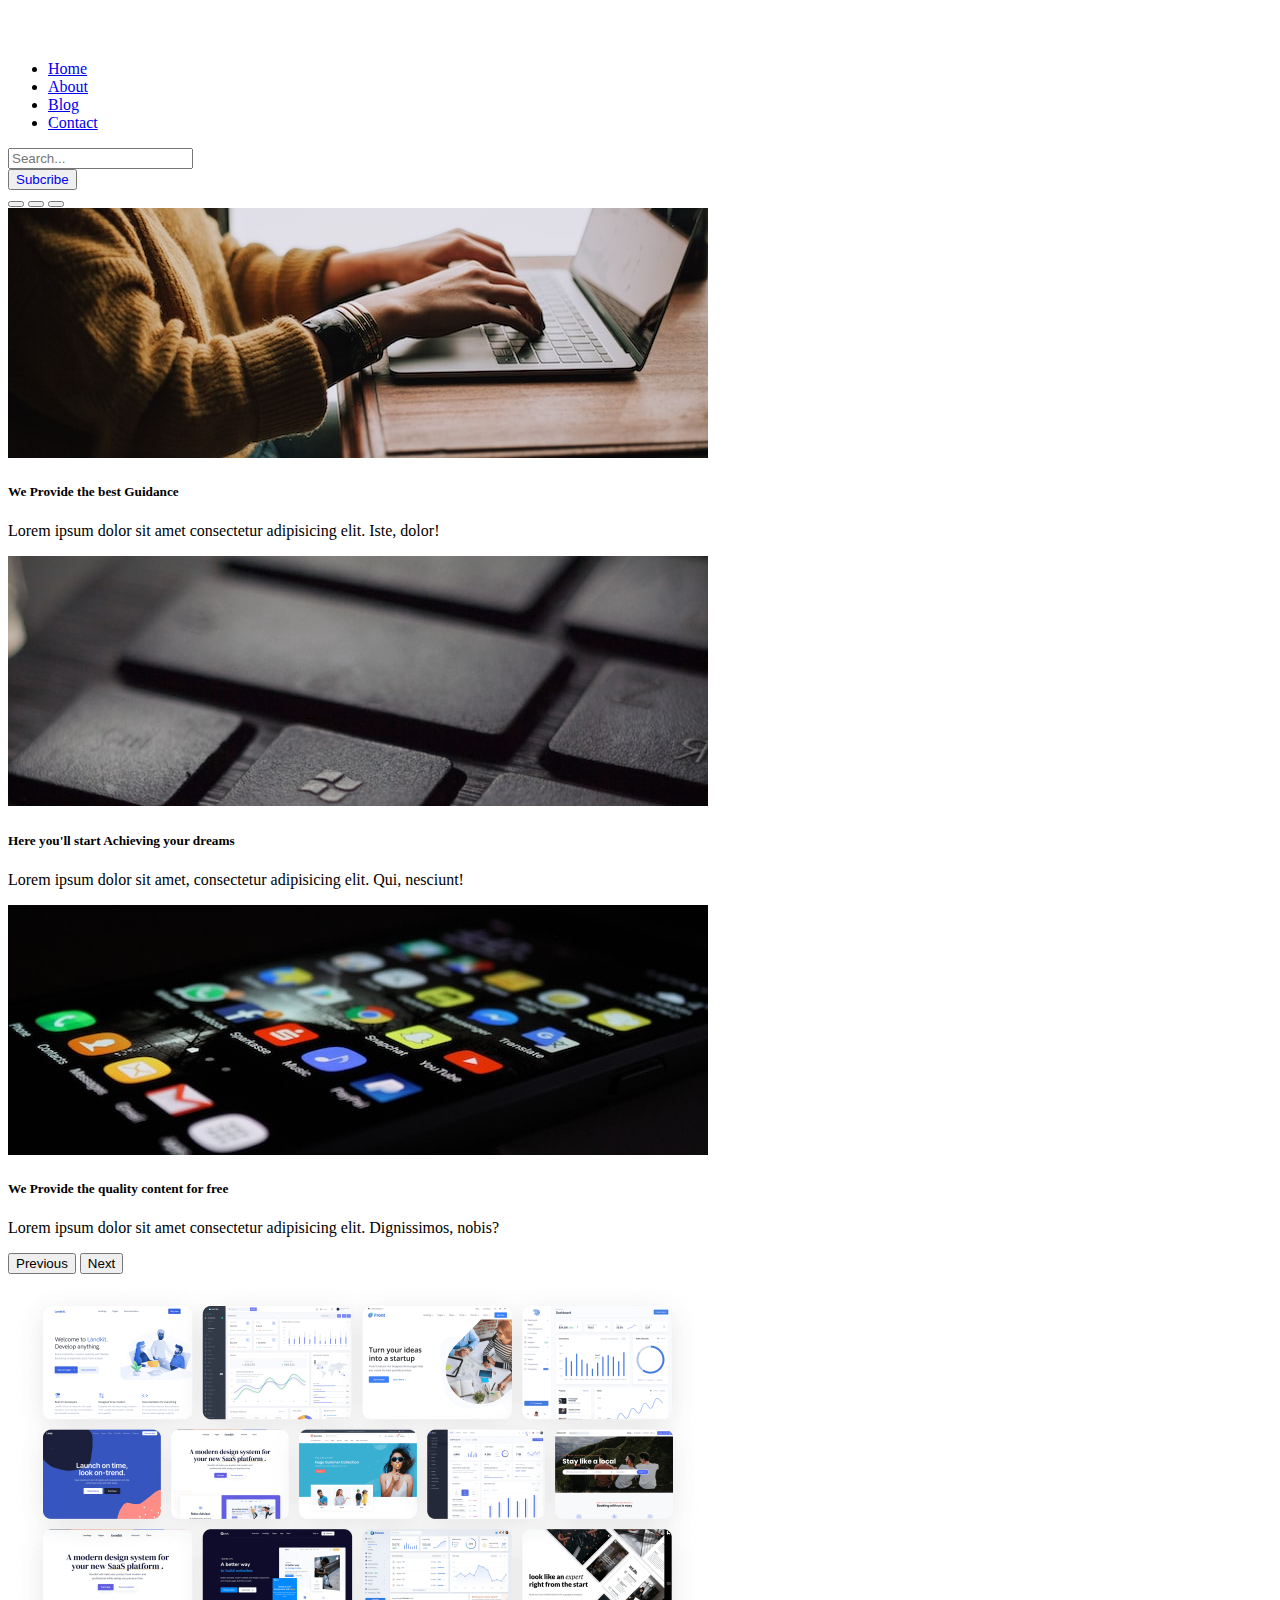
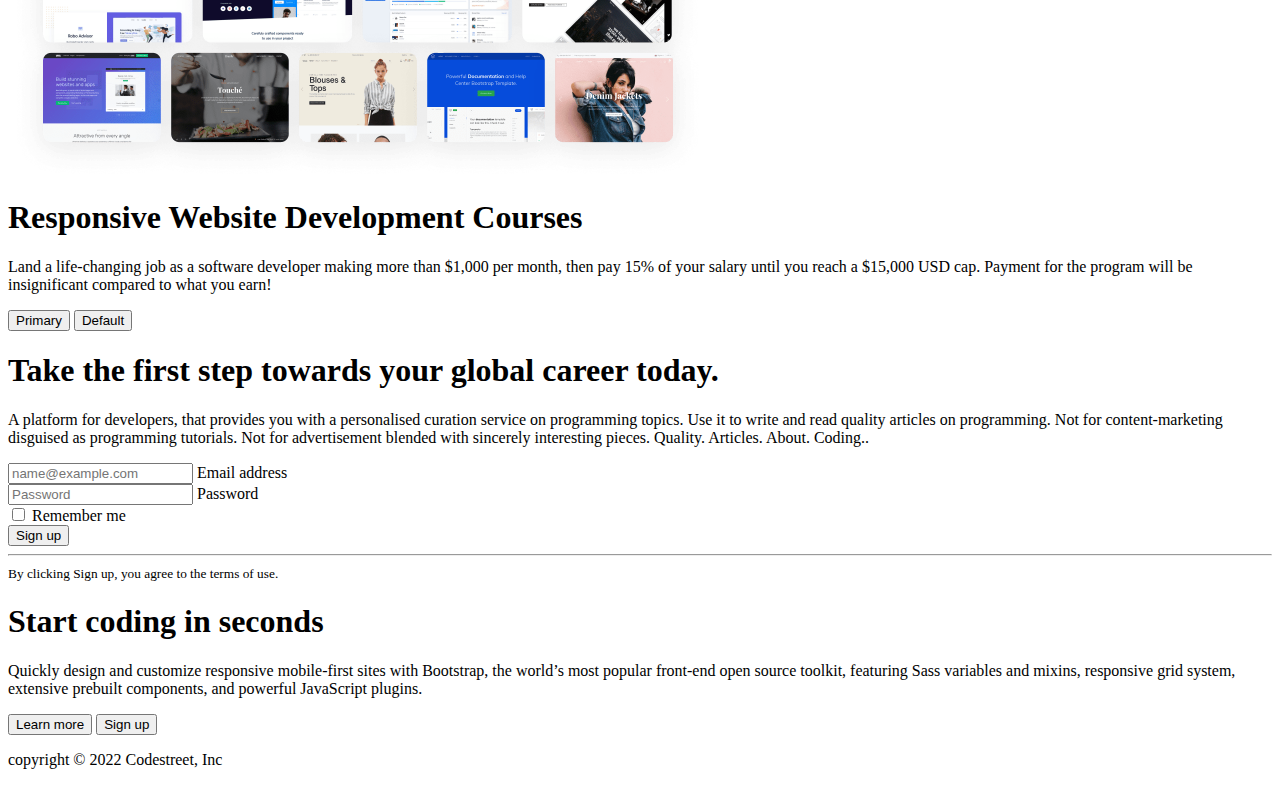
<file: index.html>
<!DOCTYPE html>
<html lang="en">
  <head>
    <meta charset="UTF-8" />
    <meta http-equiv="X-UA-Compatible" content="IE=edge" />
    <meta name="viewport" content="width=device-width, initial-scale=1.0" />
    <link
      href="https://cdn.jsdelivr.net/npm/bootstrap@5.2.2/dist/css/bootstrap.min.css"
      rel="stylesheet"
      integrity="sha384-Zenh87qX5JnK2Jl0vWa8Ck2rdkQ2Bzep5IDxbcnCeuOxjzrPF/et3URy9Bv1WTRi"
      crossorigin="anonymous"
    />
    <script
      defer
      src="https://cdn.jsdelivr.net/npm/bootstrap@5.2.2/dist/js/bootstrap.bundle.min.js"
      integrity="sha384-OERcA2EqjJCMA+/3y+gxIOqMEjwtxJY7qPCqsdltbNJuaOe923+mo//f6V8Qbsw3"
      crossorigin="anonymous"
    ></script>

    <title>Codestreet -heaven for coders</title>
  </head>

  <body>
    <header class="p-3 text-bg-dark">
      <div class="container">
        <div
          class="d-flex flex-wrap align-items-center justify-content-center justify-content-lg-start"
        >
          <a
            href="/"
            class="d-flex align-items-center mb-2 mb-lg-0 text-white text-decoration-none"
          >
            <svg
              class="bi me-2"
              width="40"
              height="32"
              role="img"
              aria-label="Bootstrap"
            >
              <use xlink:href="#bootstrap"></use>
            </svg>
          </a>

          <ul
            class="nav col-12 col-lg-auto me-lg-auto mb-2 justify-content-center mb-md-0"
          >
            <li><a href="index.html" class="nav-link px-2 text-secondary">Home</a></li>
            <li><a href="about.html" class="nav-link px-2 text-white">About</a></li>
         
            <li>
              <a href="blog.html" class="nav-link px-2 text-white">Blog</a>
            </li>

        
            <li><a href="contact.html" class="nav-link px-2 text-white">Contact</a></li>
          </ul>

          <form class="col-12 col-lg-auto mb-3 mb-lg-0 me-lg-3" role="search">
            <input
              type="search"
              class="form-control form-control-dark text-bg-dark"
              placeholder="Search..."
              aria-label="Search"
            />
          </form>

            <button type="button" class="btn btn-light">
              <a href="subscribe.html" style="text-decoration: none">Subcribe</a>
            </button>
          </div>
        </div>
      </div>
    </header>

    <!-- carousel -->
    <div
      id="carouselExampleCaptions"
      class="carousel slide"
      data-bs-ride="false"
    >
      <div class="carousel-indicators">
        <button
          type="button"
          data-bs-target="#carouselExampleCaptions"
          data-bs-slide-to="0"
          class="active"
          aria-current="true"
          aria-label="Slide 1"
        ></button>
        <button
          type="button"
          data-bs-target="#carouselExampleCaptions"
          data-bs-slide-to="1"
          aria-label="Slide 2"
        ></button>
        <button
          type="button"
          data-bs-target="#carouselExampleCaptions"
          data-bs-slide-to="2"
          aria-label="Slide 3"
        ></button>
      </div>
      <div class="carousel-inner">
        <div class="carousel-item active">
          <img
            src="car1.jpg"
            class="d-block w-100"
            alt="..."
          />
          <div class="carousel-caption d-none d-md-block">
            <h5>We Provide the best Guidance</h5>
            <p>Lorem ipsum dolor sit amet consectetur adipisicing elit. Iste, dolor!</p>
          </div>
        </div>
        <div class="carousel-item">
          <img
            src="car2.jpg"
            class="d-block w-100"
            alt="..."
          />
          <div class="carousel-caption d-none d-md-block">
            <h5>Here you'll start Achieving your dreams</h5>
            <p>Lorem ipsum dolor sit amet, consectetur adipisicing elit. Qui, nesciunt!</p>
          </div>
        </div>
        <div class="carousel-item">
          <img
            src="car3.jpg"
            class="d-block w-100"
            alt="..."
          />
          <div class="carousel-caption d-none d-md-block">
            <h5>We Provide the quality content for free</h5>
            <p>Lorem ipsum dolor sit amet consectetur adipisicing elit. Dignissimos, nobis?</p>
          </div>
        </div>
      </div>
      <button
        class="carousel-control-prev"
        type="button"
        data-bs-target="#carouselExampleCaptions"
        data-bs-slide="prev"
      >
        <span class="carousel-control-prev-icon" aria-hidden="true"></span>
        <span class="visually-hidden">Previous</span>
      </button>
      <button
        class="carousel-control-next"
        type="button"
        data-bs-target="#carouselExampleCaptions"
        data-bs-slide="next"
      >
        <span class="carousel-control-next-icon" aria-hidden="true"></span>
        <span class="visually-hidden">Next</span>
      </button>
    </div>
    <!-- foot -->
    
    <div class="b-example-divider"></div>
    <div class="container col-xxl-8 px-4 py-5">
      <div class="row flex-lg-row-reverse align-items-center g-5 py-5">
        <div class="col-10 col-sm-8 col-lg-6">
          <img src="bootstrap-themes.png" class="d-block mx-lg-auto img-fluid" alt="Bootstrap Themes" width="700" height="500" loading="lazy">
        </div>
        <div class="col-lg-6">
          <h1 class="display-5 fw-bold lh-1 mb-3">Responsive Website Development Courses</h1>
          <p class="lead">Land a life-changing job as a software developer making more than $1,000 per month, then pay 15% of your salary until you reach a $15,000 USD cap. Payment for the program will be insignificant compared to what you earn!</p>
          <div class="d-grid gap-2 d-md-flex justify-content-md-start">
            <button type="button" class="btn btn-primary btn-lg px-4 me-md-2">Primary</button>
            <button type="button" class="btn btn-outline-secondary btn-lg px-4">Default</button>
          </div>
        </div>
      </div>
    </div>
    <div class="container col-xl-10 col-xxl-8 px-4 py-5">
      <div class="row align-items-center g-lg-5 py-5">
        <div class="col-lg-7 text-center text-lg-start">
          <h1 class="display-4 fw-bold lh-1 mb-3">Take the first step towards your global career today.</h1>
          <p class="col-lg-10 fs-4">A platform for developers, that provides you with a personalised curation service on programming topics. Use it to write and read quality articles on programming. Not for content-marketing disguised as programming tutorials. Not for advertisement blended with sincerely interesting pieces. Quality. Articles. About. Coding..</p>
        </div>
        <div class="col-md-10 mx-auto col-lg-5">
          <form class="p-4 p-md-5 border rounded-3 bg-light">
            <div class="form-floating mb-3">
              <input type="email" class="form-control" id="floatingInput" placeholder="name@example.com">
              <label for="floatingInput">Email address</label>
            </div>
            <div class="form-floating mb-3">
              <input type="password" class="form-control" id="floatingPassword" placeholder="Password">
              <label for="floatingPassword">Password</label>
            </div>
            <div class="checkbox mb-3">
              <label>
                <input type="checkbox" value="remember-me"> Remember me
              </label>
            </div>
            <button class="w-100 btn btn-lg btn-primary" type="submit">Sign up</button>
            <hr class="my-4">
            <small class="text-muted">By clicking Sign up, you agree to the terms of use.</small>
          </form>
        </div>
      </div>
    </div>
    <div class="bg-dark text-secondary px-4 py-5 text-center">
      <div class="py-5">
        <h1 class="display-5 fw-bold text-white">Start coding in seconds</h1>
        <div class="col-lg-6 mx-auto">
          <p class="fs-5 mb-4">Quickly design and customize responsive mobile-first sites with Bootstrap, the world’s most popular front-end open source toolkit, featuring Sass variables and mixins, responsive grid system, extensive prebuilt components, and powerful JavaScript plugins.</p>
          <div class="d-grid gap-2 d-sm-flex justify-content-sm-center">
            <button type="button" class="btn btn-outline-info btn-lg px-4 me-sm-3 fw-bold">Learn more</button>
            <button type="button" class="btn btn-outline-light btn-lg px-4">Sign up</button>
          </div>
        </div>
      </div>
    </div>
    <div class="b-example-divider"></div>
    <div class="container">
      <footer class="py-3 my-4">
        <p class="text-center text-muted">copyright © 2022 Codestreet, Inc</p>
      </footer>
    </div>
  </body>
</html>
</file>
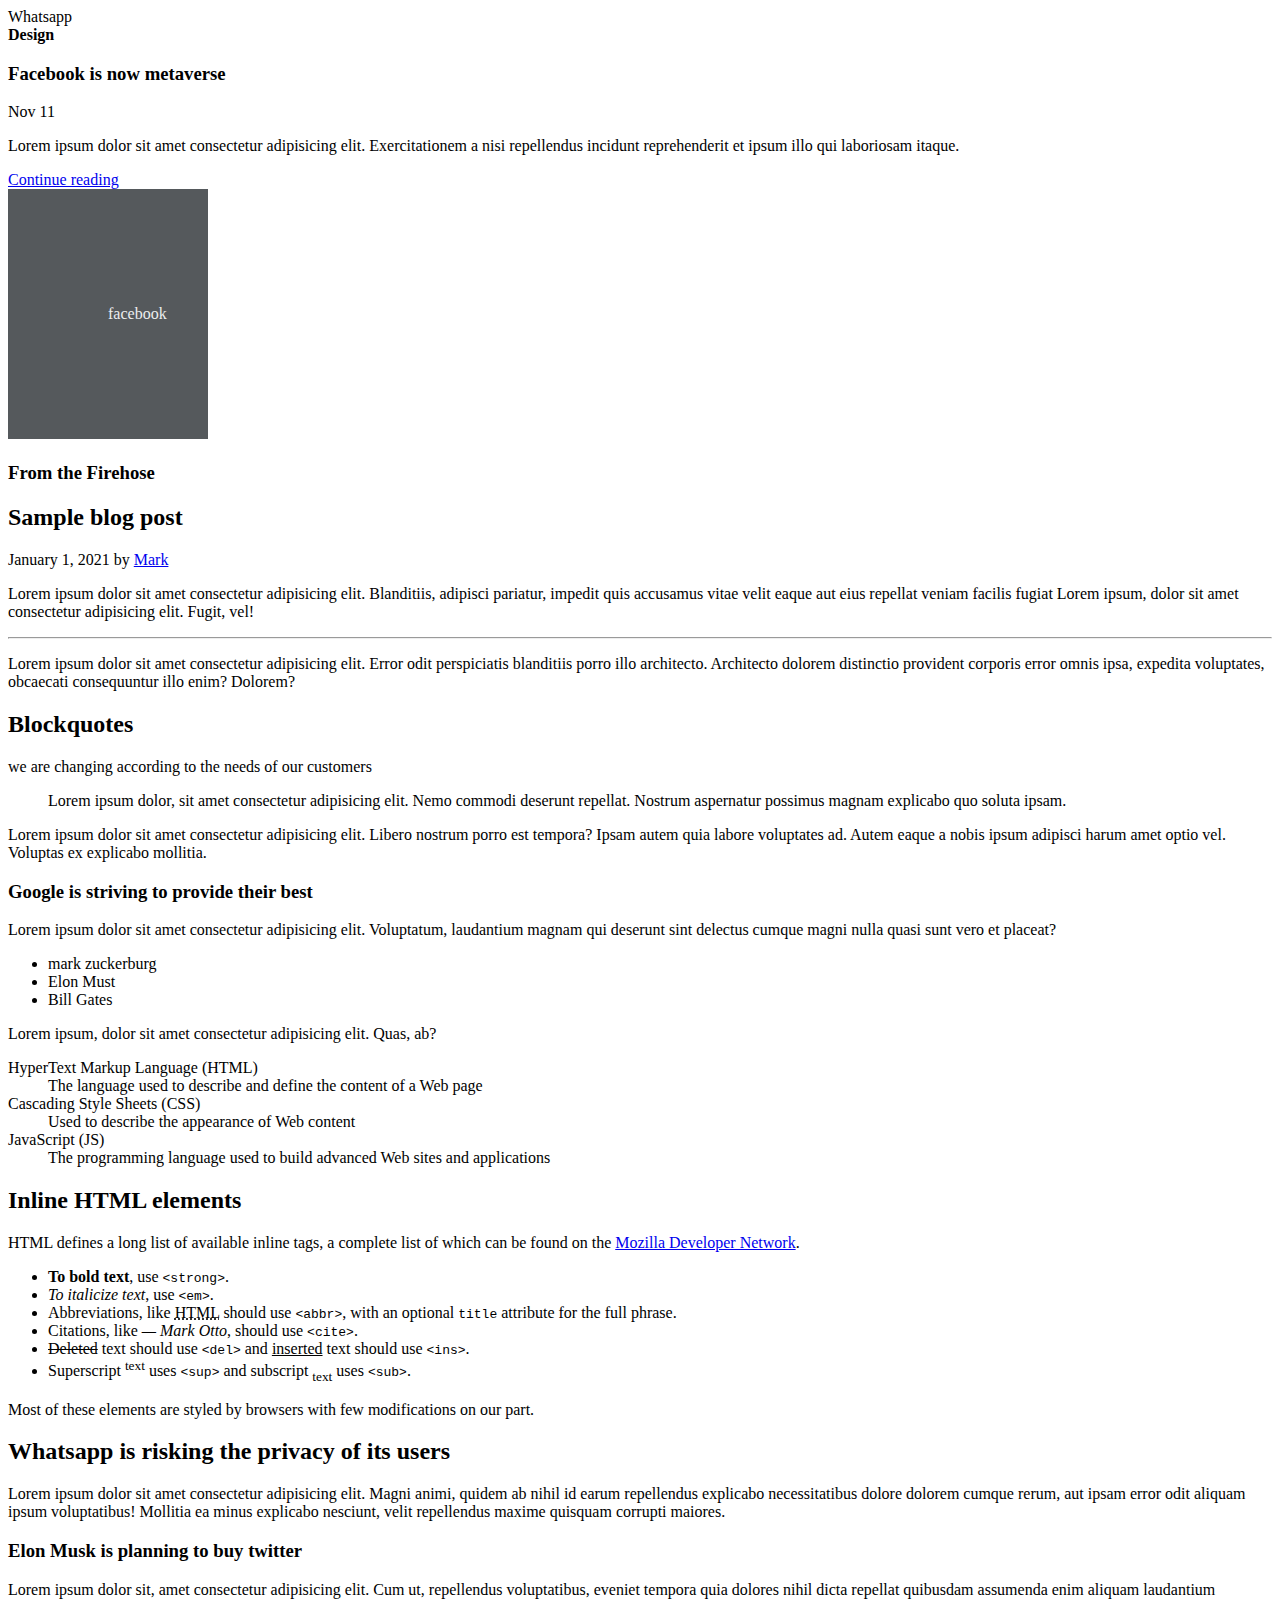
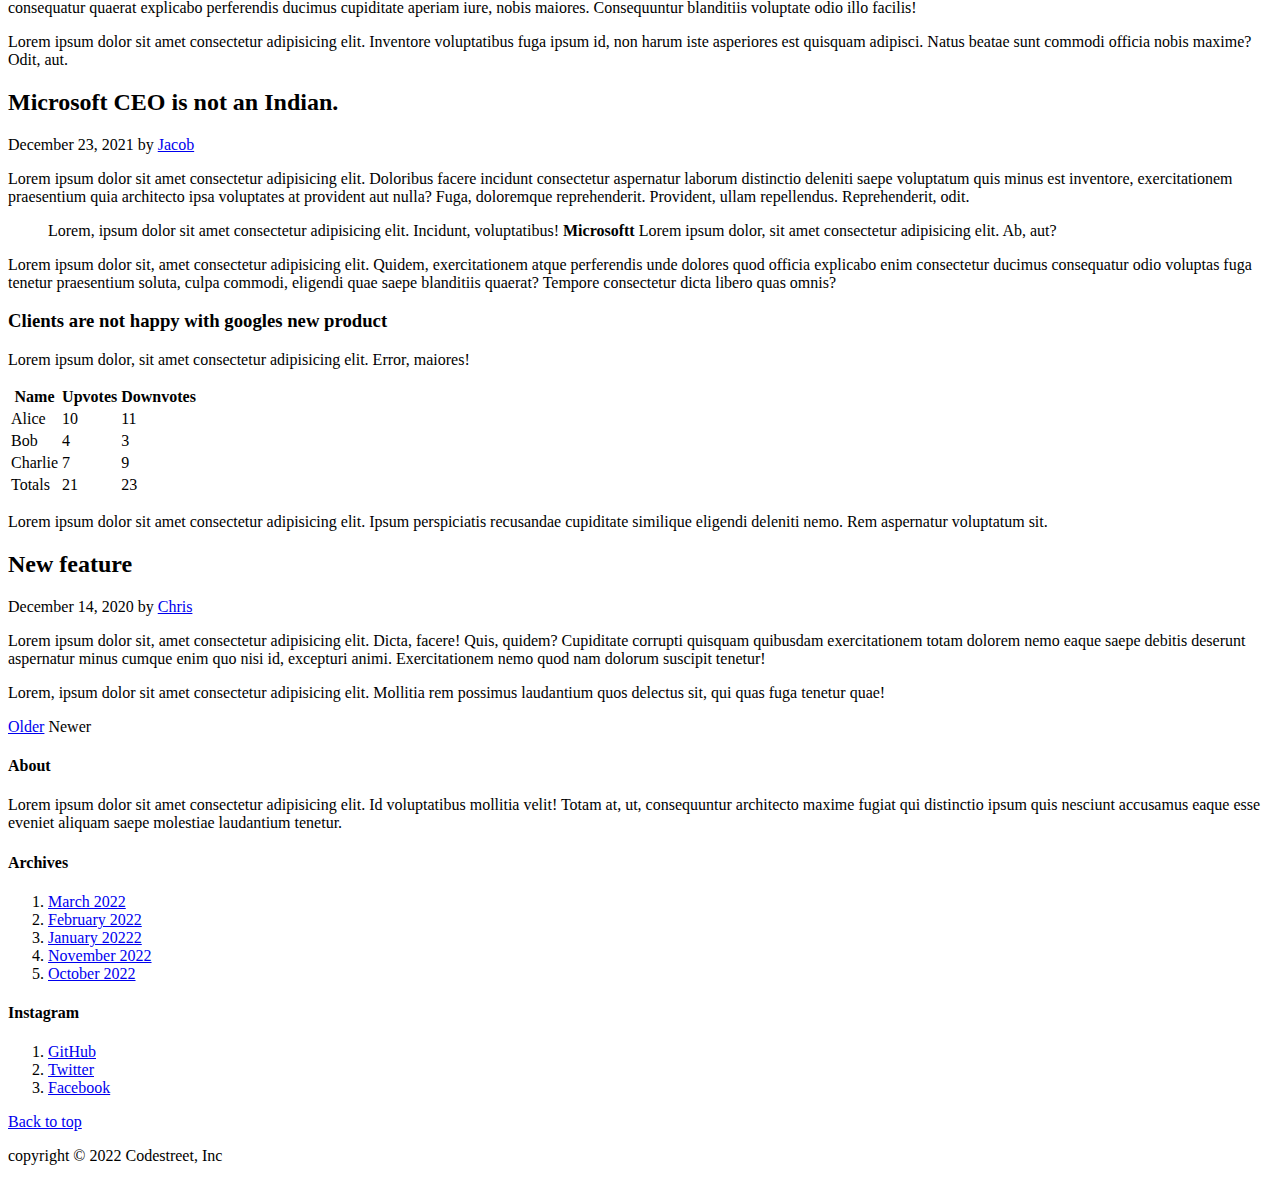
<file: blog.html>
<!DOCTYPE html>
<html lang="en">
  <head>
    <meta charset="utf-8" />
    <meta name="viewport" content="width=device-width, initial-scale=1" />
    <meta name="description" content="" />
    <meta
      name="author"
      content="Mark Otto, Jacob Thornton, and Bootstrap contributors"
    />
    <meta name="generator" content="Hugo 0.104.2" />
    <title>Blog /title>
    <link rel="stylesheet" href="blog.css" />
    <link
      href="https://cdn.jsdelivr.net/npm/bootstrap@5.2.2/dist/css/bootstrap.min.css"
      rel="stylesheet"
      integrity="sha384-Zenh87qX5JnK2Jl0vWa8Ck2rdkQ2Bzep5IDxbcnCeuOxjzrPF/et3URy9Bv1WTRi"
      crossorigin="anonymous"
    />

    <script
      src="https://cdn.jsdelivr.net/npm/bootstrap@5.2.2/dist/js/bootstrap.bundle.min.js"
      integrity="sha384-OERcA2EqjJCMA+/3y+gxIOqMEjwtxJY7qPCqsdltbNJuaOe923+mo//f6V8Qbsw3"
      crossorigin="anonymous"
    ></script>

    <style>
      .bd-placeholder-img {
        font-size: 1.125rem;
        text-anchor: middle;
        -webkit-user-select: none;
        -moz-user-select: none;
        user-select: none;
      }

      @media (min-width: 768px) {
        .bd-placeholder-img-lg {
          font-size: 3.5rem;
        }
      }

      .b-example-divider {
        height: 3rem;
        background-color: rgba(0, 0, 0, 0.1);
        border: solid rgba(0, 0, 0, 0.15);
        border-width: 1px 0;
        box-shadow: inset 0 0.5em 1.5em rgba(0, 0, 0, 0.1),
          inset 0 0.125em 0.5em rgba(0, 0, 0, 0.15);
      }

      .b-example-vr {
        flex-shrink: 0;
        width: 1.5rem;
        height: 100vh;
      }

      .bi {
        vertical-align: -0.125em;
        fill: currentColor;
      }

      .nav-scroller {
        position: relative;
        z-index: 2;
        height: 2.75rem;
        overflow-y: hidden;
      }

      .nav-scroller .nav {
        display: flex;
        flex-wrap: nowrap;
        padding-bottom: 1rem;
        margin-top: -1px;
        overflow-x: auto;
        text-align: center;
        white-space: nowrap;
        -webkit-overflow-scrolling: touch;
      }
    </style>

    <!-- Custom styles for this template -->
    <link
      href="https://fonts.googleapis.com/css?family=Playfair&#43;Display:700,900&amp;display=swap"
      rel="stylesheet"
    />
    <!-- Custom styles for this template -->
    <link href="blog.css" rel="stylesheet" />
  </head>
  <body>
    <header class="p-3 text-bg-dark">
      <div class="container">
        <div
          class="d-flex flex-wrap align-items-center justify-content-center justify-content-lg-start"
        >
          <a
            href="/"
            class="d-flex align-items-center mb-2 mb-lg-0 text-white text-decoration-none"
          >
            <svg
              class="bi me-2"
              width="40"
              height="32"
              role="img"
              aria-label="Bootstrap"
            >
              <use xlink:href="#bootstrap"></use>
            </svg>
          </a>

          <ul
            class="nav col-12 col-lg-auto me-lg-auto mb-2 justify-content-center mb-md-0"
          >
            <li><a href="index.html" class="nav-link px-2 text-secondary">Home</a></li>
            <li><a href="about.html" class="nav-link px-2 text-white">About</a></li>
         
            <li>
              <a href="blog.html" class="nav-link px-2 text-white">Blog</a>
            </li>

        
            <li><a href="contact.html" class="nav-link px-2 text-white">Contact</a></li>
          </ul>

          <form class="col-12 col-lg-auto mb-3 mb-lg-0 me-lg-3" role="search">
            <input
              type="search"
              class="form-control form-control-dark text-bg-dark"
              placeholder="Search..."
              aria-label="Search"
            />
          </form>

            <button type="button" class="btn btn-light">
              <a href="subscribe.html" style="text-decoration: none">Subcribe</a>
            </button>
          </div>
        </div>
      </div>
    </header>

    <main class="container">
      <div class="p-4 p-md-5 mb-4 rounded text-bg-dark">
        <div class="col-md-6 px-0">
          <h1 class="display-4 fst-italic">
            Amazon Fears Google partnership
          </h1>
          <p class="lead my-3">
            Amazon says over half a dozen hardware vendors have indicated that they cannot enter into a TV manufacturing relationship with the e-commerce group over fear of retaliation from Google, escalating tension with the search giant with whom it competes on several businesses.
          </p>
          <p class="lead mb-0">
            <a href="#" class="text-white fw-bold">Continue reading...</a>
          </p>
        </div>
      </div>

      <div class="row mb-2">
        <div class="col-md-6">
          <div
            class="row g-0 border rounded overflow-hidden flex-md-row mb-4 shadow-sm h-md-250 position-relative"
          >
            <div class="col p-4 d-flex flex-column position-static">
              <strong class="d-inline-block mb-2 text-primary">World</strong>
              <h3 class="mb-0">Whatsapp stealing the data</h3>
              <div class="mb-1 text-muted">Nov 12</div>
              <p class="card-text mb-auto">
               Lorem ipsum dolor sit amet consectetur adipisicing elit. Unde, soluta.
              </p>
              <a href="#" class="stretched-link">Continue reading</a>
            </div>
            <div class="col-auto d-none d-lg-block">
              <svg
                class="bd-placeholder-img"
                width="200"
                height="250"
                xmlns="http://www.w3.org/2000/svg"
                role="img"
                aria-label="Placeholder: Thumbnail"
                preserveAspectRatio="xMidYMid slice"
                focusable="false"
              >
                <title>Placeholder</title>
                <rect width="100%" height="100%" fill="#55595c" />
                <text x="50%" y="50%" fill="#eceeef" dy=".3em">Whatsapp</text>
              </svg>
            </div>
          </div>
        </div>
        <div class="col-md-6">
          <div
            class="row g-0 border rounded overflow-hidden flex-md-row mb-4 shadow-sm h-md-250 position-relative"
          >
            <div class="col p-4 d-flex flex-column position-static">
              <strong class="d-inline-block mb-2 text-success">Design</strong>
              <h3 class="mb-0">Facebook is now metaverse</h3>
              <div class="mb-1 text-muted">Nov 11</div>
              <p class="mb-auto">
                Lorem ipsum dolor sit amet consectetur adipisicing elit. Exercitationem a nisi repellendus incidunt reprehenderit et ipsum illo qui laboriosam itaque.
              </p>
              <a href="#" class="stretched-link">Continue reading</a>
            </div>
            <div class="col-auto d-none d-lg-block">
              <svg
                class="bd-placeholder-img"
                width="200"
                height="250"
                xmlns="http://www.w3.org/2000/svg"
                role="img"
                aria-label="Placeholder: Thumbnail"
                preserveAspectRatio="xMidYMid slice"
                focusable="false"
              >
                <title>Placeholder</title>
                <rect width="100%" height="100%" fill="#55595c" />
                <text x="50%" y="50%" fill="#eceeef" dy=".3em">facebook</text>
              </svg>
            </div>
          </div>
        </div>
      </div>

      <div class="row g-5">
        <div class="col-md-8">
          <h3 class="pb-4 mb-4 fst-italic border-bottom">From the Firehose</h3>

          <article class="blog-post">
            <h2 class="blog-post-title mb-1">Sample blog post</h2>
            <p class="blog-post-meta">
              January 1, 2021 by <a href="#">Mark</a>
            </p>

            <p>
              Lorem ipsum dolor sit amet consectetur adipisicing elit. Blanditiis, adipisci pariatur, impedit quis accusamus vitae velit eaque aut eius repellat veniam facilis fugiat Lorem ipsum, dolor sit amet consectetur adipisicing elit. Fugit, vel!
            </p>
            <hr />
            <p>
              Lorem ipsum dolor sit amet consectetur adipisicing elit. Error odit perspiciatis blanditiis porro illo architecto. Architecto dolorem distinctio provident corporis error omnis ipsa, expedita voluptates, obcaecati consequuntur illo enim? Dolorem?
            </p>
            <h2>Blockquotes</h2>
            <p>we are changing according to the needs of our customers</p>
            <blockquote class="blockquote">
              <p>Lorem ipsum dolor, sit amet consectetur adipisicing elit. Nemo commodi deserunt repellat. Nostrum aspernatur possimus magnam explicabo quo soluta ipsam.</p>
            </blockquote>
            <p>
              Lorem ipsum dolor sit amet consectetur adipisicing elit. Libero nostrum porro est tempora? Ipsam autem quia labore voluptates ad. Autem eaque a nobis ipsum adipisci harum amet optio vel. Voluptas ex explicabo mollitia.
            </p>
            <h3>Google is striving to provide their best</h3>
            <p>
              Lorem ipsum dolor sit amet consectetur adipisicing elit. Voluptatum, laudantium magnam qui deserunt sint delectus cumque magni nulla quasi sunt vero et placeat?
            </p>
            <ul>
              <li>mark zuckerburg</li>
              <li>Elon Must</li>
              <li>Bill Gates</li>
            </ul>
            <p>Lorem ipsum, dolor sit amet consectetur adipisicing elit. Quas, ab?</p>
            <dl>
              <dt>HyperText Markup Language (HTML)</dt>
              <dd>
                The language used to describe and define the content of a Web
                page
              </dd>
              <dt>Cascading Style Sheets (CSS)</dt>
              <dd>Used to describe the appearance of Web content</dd>
              <dt>JavaScript (JS)</dt>
              <dd>
                The programming language used to build advanced Web sites and
                applications
              </dd>
            </dl>
            <h2>Inline HTML elements</h2>
            <p>
              HTML defines a long list of available inline tags, a complete list
              of which can be found on the
              <a
                href="https://developer.mozilla.org/en-US/docs/Web/HTML/Element"
                >Mozilla Developer Network</a
              >.
            </p>
            <ul>
              <li>
                <strong>To bold text</strong>, use
                <code class="language-plaintext highlighter-rouge"
                  >&lt;strong&gt;</code
                >.
              </li>
              <li>
                <em>To italicize text</em>, use
                <code class="language-plaintext highlighter-rouge"
                  >&lt;em&gt;</code
                >.
              </li>
              <li>
                Abbreviations, like
                <abbr title="HyperText Markup Language">HTML</abbr> should use
                <code class="language-plaintext highlighter-rouge"
                  >&lt;abbr&gt;</code
                >, with an optional
                <code class="language-plaintext highlighter-rouge">title</code>
                attribute for the full phrase.
              </li>
              <li>
                Citations, like <cite>— Mark Otto</cite>, should use
                <code class="language-plaintext highlighter-rouge"
                  >&lt;cite&gt;</code
                >.
              </li>
              <li>
                <del>Deleted</del> text should use
                <code class="language-plaintext highlighter-rouge"
                  >&lt;del&gt;</code
                >
                and <ins>inserted</ins> text should use
                <code class="language-plaintext highlighter-rouge"
                  >&lt;ins&gt;</code
                >.
              </li>
              <li>
                Superscript <sup>text</sup> uses
                <code class="language-plaintext highlighter-rouge"
                  >&lt;sup&gt;</code
                >
                and subscript <sub>text</sub> uses
                <code class="language-plaintext highlighter-rouge"
                  >&lt;sub&gt;</code
                >.
              </li>
            </ul>
            <p>
              Most of these elements are styled by browsers with few
              modifications on our part.
            </p>
            <h2>Whatsapp is risking the privacy of its users</h2>
            <p>
              Lorem ipsum dolor sit amet consectetur adipisicing elit. Magni animi, quidem ab nihil id earum repellendus explicabo necessitatibus dolore dolorem cumque rerum, aut ipsam error odit aliquam ipsum voluptatibus! Mollitia ea minus explicabo nesciunt, velit repellendus maxime quisquam corrupti maiores.
            </p>
            <h3>Elon Musk is planning to buy twitter</h3>
            <p>
             Lorem ipsum dolor sit, amet consectetur adipisicing elit. Cum ut, repellendus voluptatibus, eveniet tempora quia dolores nihil dicta repellat quibusdam assumenda enim aliquam laudantium consequatur quaerat explicabo perferendis ducimus cupiditate aperiam iure, nobis maiores. Consequuntur blanditiis voluptate odio illo facilis!
            </p>
            <p>
              Lorem ipsum dolor sit amet consectetur adipisicing elit. Inventore voluptatibus fuga ipsum id, non harum iste asperiores est quisquam adipisci. Natus beatae sunt commodi officia nobis maxime? Odit, aut.
            </p>
          </article>

          <article class="blog-post">
            <h2 class="blog-post-title mb-1">Microsoft CEO is not an Indian.</h2>
            <p class="blog-post-meta">
              December 23, 2021 by <a href="#">Jacob</a>
            </p>

            <p>
              Lorem ipsum dolor sit amet consectetur adipisicing elit. Doloribus facere incidunt consectetur aspernatur laborum distinctio deleniti saepe voluptatum quis minus est inventore, exercitationem praesentium quia architecto ipsa voluptates at provident aut nulla? Fuga, doloremque reprehenderit. Provident, ullam repellendus. Reprehenderit, odit.
            </p>
            <blockquote>
              <p>
               Lorem, ipsum dolor sit amet consectetur adipisicing elit. Incidunt, voluptatibus!
                <strong>Microsoftt</strong> Lorem ipsum dolor, sit amet consectetur adipisicing elit. Ab, aut?
              </p>
            </blockquote>
            <p>
              Lorem ipsum dolor sit, amet consectetur adipisicing elit. Quidem, exercitationem atque perferendis unde dolores quod officia explicabo enim consectetur ducimus consequatur odio voluptas fuga tenetur praesentium soluta, culpa commodi, eligendi quae saepe blanditiis quaerat? Tempore consectetur dicta libero quas omnis?
            </p>
            <h3>Clients are not happy with googles new product</h3>
            <p>Lorem ipsum dolor, sit amet consectetur adipisicing elit. Error, maiores!</p>
            <table class="table">
              <thead>
                <tr>
                  <th>Name</th>
                  <th>Upvotes</th>
                  <th>Downvotes</th>
                </tr>
              </thead>
              <tbody>
                <tr>
                  <td>Alice</td>
                  <td>10</td>
                  <td>11</td>
                </tr>
                <tr>
                  <td>Bob</td>
                  <td>4</td>
                  <td>3</td>
                </tr>
                <tr>
                  <td>Charlie</td>
                  <td>7</td>
                  <td>9</td>
                </tr>
              </tbody>
              <tfoot>
                <tr>
                  <td>Totals</td>
                  <td>21</td>
                  <td>23</td>
                </tr>
              </tfoot>
            </table>

            <p>
              Lorem ipsum dolor sit amet consectetur adipisicing elit. Ipsum perspiciatis recusandae cupiditate similique eligendi deleniti nemo. Rem aspernatur voluptatum sit.
            </p>
          </article>

          <article class="blog-post">
            <h2 class="blog-post-title mb-1">New feature</h2>
            <p class="blog-post-meta">
              December 14, 2020 by <a href="#">Chris</a>
            </p>

            <p>
             Lorem ipsum dolor sit, amet consectetur adipisicing elit. Dicta, facere! Quis, quidem? Cupiditate corrupti quisquam quibusdam exercitationem totam dolorem nemo eaque saepe debitis deserunt aspernatur minus cumque enim quo nisi id, excepturi animi. Exercitationem nemo quod nam dolorum suscipit tenetur!
            </p>
           
            <p>
              Lorem, ipsum dolor sit amet consectetur adipisicing elit. Mollitia rem possimus laudantium quos delectus sit, qui quas fuga tenetur quae!
            </p>
          </article>

          <nav class="blog-pagination" aria-label="Pagination">
            <a class="btn btn-outline-primary rounded-pill" href="#">Older</a>
            <a class="btn btn-outline-secondary rounded-pill disabled">Newer</a>
          </nav>
        </div>

        <div class="col-md-4">
          <div class="position-sticky" style="top: 2rem">
            <div class="p-4 mb-3 bg-light rounded">
              <h4 class="fst-italic">About</h4>
              <p class="mb-0">
                Lorem ipsum dolor sit amet consectetur adipisicing elit. Id voluptatibus mollitia velit! Totam at, ut, consequuntur architecto maxime fugiat qui distinctio ipsum quis nesciunt accusamus eaque esse eveniet aliquam saepe molestiae laudantium tenetur.
              </p>
            </div>

            <div class="p-4">
              <h4 class="fst-italic">Archives</h4>
              <ol class="list-unstyled mb-0">
                <li><a href="#">March 2022</a></li>
                <li><a href="#">February 2022</a></li>
                <li><a href="#">January 20222</a></li>
                <li><a href="#">November 2022</a></li>
                <li><a href="#">October 2022</a></li>
              </ol>
            </div>

            <div class="p-4">
              <h4 class="fst-italic">Instagram</h4>
              <ol class="list-unstyled">
                <li><a href="#">GitHub</a></li>
                <li><a href="#">Twitter</a></li>
                <li><a href="#">Facebook</a></li>
              </ol>
            </div>
          </div>
        </div>
      </div>
    </main>

    
        <a href="#">Back to top</a>
      </p>
      <div class="container">
        <footer class="py-3 my-4">
          <p class="text-center text-muted">copyright © 2022 Codestreet, Inc</p>
        </footer>
      </div>
  </body>
</html>
</file>
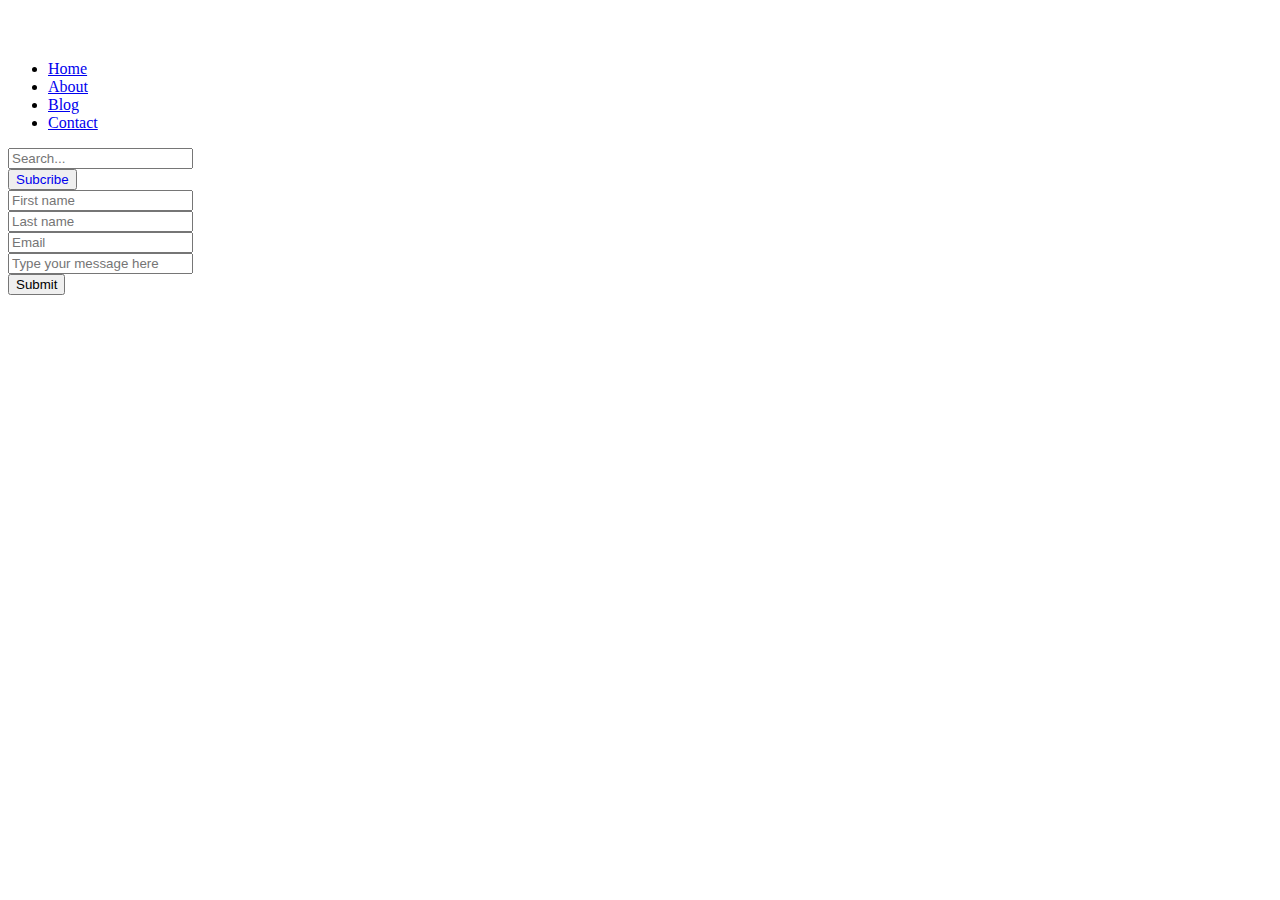
<file: contact.html>
<!DOCTYPE html>
<html lang="en">
  <head>
    <meta charset="UTF-8" />
    <meta http-equiv="X-UA-Compatible" content="IE=edge" />
    <meta name="viewport" content="width=device-width, initial-scale=1.0" />
    <title>Contact Us</title>
    <link
      href="https://cdn.jsdelivr.net/npm/bootstrap@5.2.2/dist/css/bootstrap.min.css"
      rel="stylesheet"
      integrity="sha384-Zenh87qX5JnK2Jl0vWa8Ck2rdkQ2Bzep5IDxbcnCeuOxjzrPF/et3URy9Bv1WTRi"
      crossorigin="anonymous"
    />
    <script
      src="https://cdn.jsdelivr.net/npm/bootstrap@5.2.2/dist/js/bootstrap.bundle.min.js"
      integrity="sha384-OERcA2EqjJCMA+/3y+gxIOqMEjwtxJY7qPCqsdltbNJuaOe923+mo//f6V8Qbsw3"
      crossorigin="anonymous"
    ></script>
  </head>
  <body>
    <header class="p-3 text-bg-dark">
      <div class="container">
        <div
          class="d-flex flex-wrap align-items-center justify-content-center justify-content-lg-start"
        >
          <a
            href="/"
            class="d-flex align-items-center mb-2 mb-lg-0 text-white text-decoration-none"
          >
            <svg
              class="bi me-2"
              width="40"
              height="32"
              role="img"
              aria-label="Bootstrap"
            >
              <use xlink:href="#bootstrap"></use>
            </svg>
          </a>

          <ul
            class="nav col-12 col-lg-auto me-lg-auto mb-2 justify-content-center mb-md-0"
          >
            <li><a href="index.html" class="nav-link px-2 text-secondary">Home</a></li>
            <li><a href="about.html" class="nav-link px-2 text-white">About</a></li>
         
            <li>
              <a href="blog.html" class="nav-link px-2 text-white">Blog</a>
            </li>

          
            <li><a href="contact.html" class="nav-link px-2 text-white">Contact</a></li>
          </ul>

          <form class="col-12 col-lg-auto mb-3 mb-lg-0 me-lg-3" role="search">
            <input
              type="search"
              class="form-control form-control-dark text-bg-dark"
              placeholder="Search..."
              aria-label="Search"
            />
          </form>

            <button type="button" class="btn btn-light">
              <a href="subscribe.html" style="text-decoration: none">Subcribe</a>
            </button>
          </div>
        </div>
      </div>
    </header>
    <div class="container my-5 mx-5">
      <div class="row g-3">
        <div class="col">
          <input
            type="text"
            class="form-control"
            placeholder="First name"
            aria-label="First name"
          />
        </div>
        <div class="col">
          <input
            type="text"
            class="form-control"
            placeholder="Last name"
            aria-label="Last name"
          />
        </div>
      </div>
      <div class="col-md-6">
        <label for="inputEmail4" class="form-label"></label>
        <input
          type="email"
          class="form-control"
          placeholder="Email"
          id="inputEmail4"
        />
      </div>
      <div class="col-12">
        <label for="inputAddress" class="form-label"></label>
        <input
          type="text"
          class="form-control"
          id="inputAddress"
          placeholder="Type your message here"
        />
      </div>
      <button type="button" class="btn btn-primary my-4">Submit</button>
    </div>
  </body>
</html>
</file>
<file: blog.css>
/* stylelint-disable selector-list-comma-newline-after */

.blog-header {
  border-bottom: 1px solid #e5e5e5;
}

.blog-header-logo {
  font-family: sans-serif, "Gill Sans", "Gill Sans MT", Calibri, "Trebuchet MS",
    sans-serif;
  font-size: 2.25rem;
}

.blog-header-logo:hover {
  text-decoration: none;
}

h1,
h2,
h3,
h4,
h5,
h6 {
  font-family: "Playfair Display", Georgia, "Times New Roman",
    serif /*rtl:Amiri, Georgia, "Times New Roman", serif*/;
}

.display-4 {
  font-size: 2.5rem;
}
@media (min-width: 768px) {
  .display-4 {
    font-size: 3rem;
  }
}

.flex-auto {
  flex: 0 0 auto;
}

.h-250 {
  height: 250px;
}
@media (min-width: 768px) {
  .h-md-250 {
    height: 250px;
  }
}

/* Pagination */
.blog-pagination {
  margin-bottom: 4rem;
}

/*
 * Blog posts
 */
.blog-post {
  margin-bottom: 4rem;
}
.blog-post-title {
  font-size: 2.5rem;
}
.blog-post-meta {
  margin-bottom: 1.25rem;
  color: #727272;
}

/*
 * Footer
 */
.blog-footer {
  padding: 2.5rem 0;
  color: #727272;
  text-align: center;
  background-color: #f9f9f9;
  border-top: 0.05rem solid #e5e5e5;
}
.blog-footer p:last-child {
  margin-bottom: 0;
}
</file>
